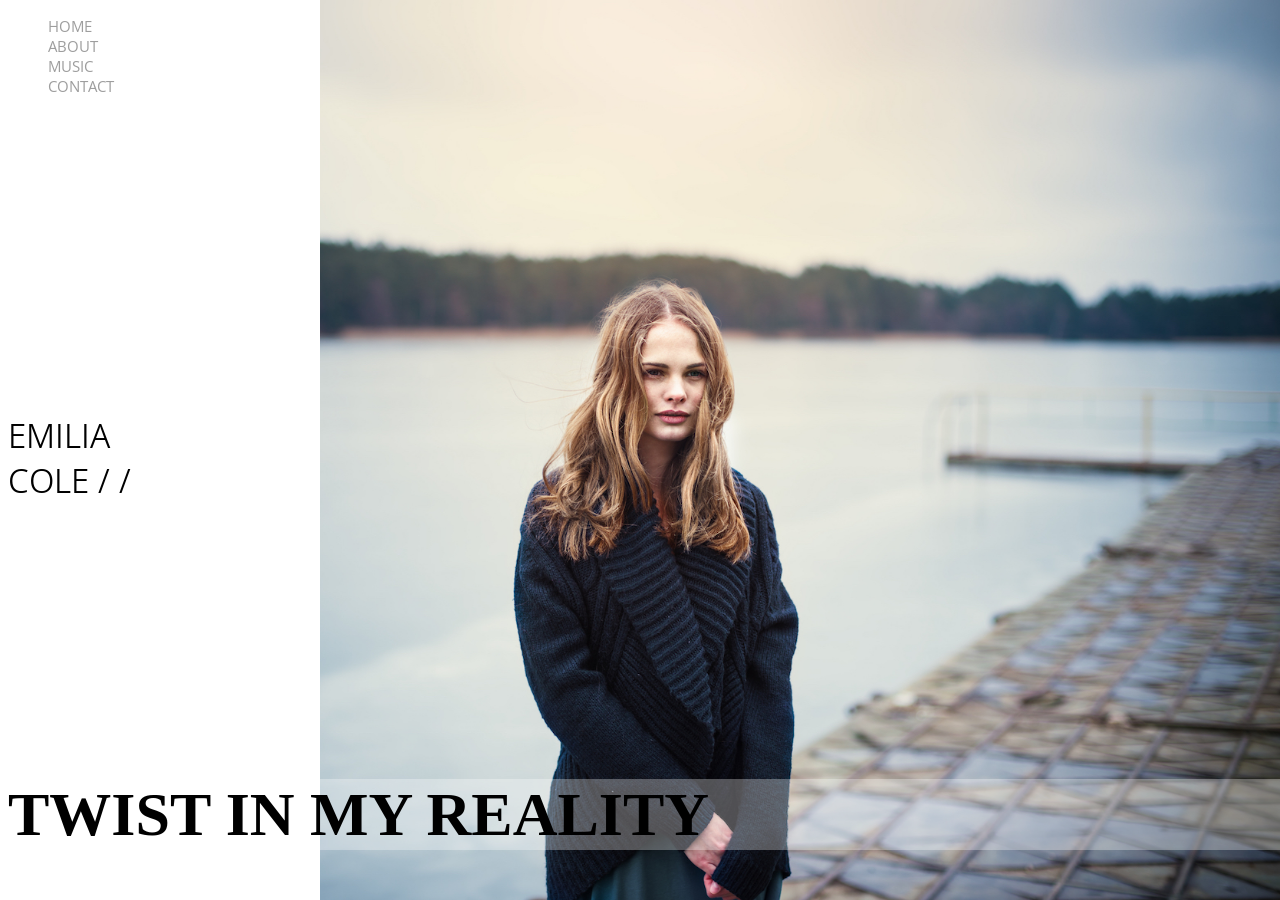
<file: index.html>
<!DOCTYPE html>
<html>
    <head>
        <meta charset="utf-8">
        <link rel="stylesheet" href="./css/styles.css">
 <link rel="preconnect" href="https://fonts.googleapis.com">
<link rel="preconnect" href="https://fonts.gstatic.com" crossorigin>
<link href="https://fonts.googleapis.com/css2?family=Work+Sans:ital,wght@0,100..900;1,100..900&display=swap" rel="stylesheet">
<link rel="preconnect" href="https://fonts.googleapis.com">
<link rel="preconnect" href="https://fonts.gstatic.com" crossorigin>
<link href="https://fonts.googleapis.com/css2?family=Open+Sans:ital,wght@0,300..800;1,300..800&display=swap" rel="stylesheet">
    </head>
    <body>
    <img class="fondohome" src="./materiales/emiliaColeMateriales/img/home.jpg">
        <ul class="menu">
            <li><a href="./index.html">HOME</a></li>
            <li><a href="./about.html">ABOUT</a></li>
            <li><a href="./music.html">MUSIC</a></li>
            <li><a href="./contact.html">CONTACT</a></li>
        </ul>
         <h1 class="titulohome"><div>EMILIA</div><div>COLE / /</div></h1>
        <h1 class="titulohome2">TWIST IN MY REALITY</h1>
    </body>
</html>
</file>
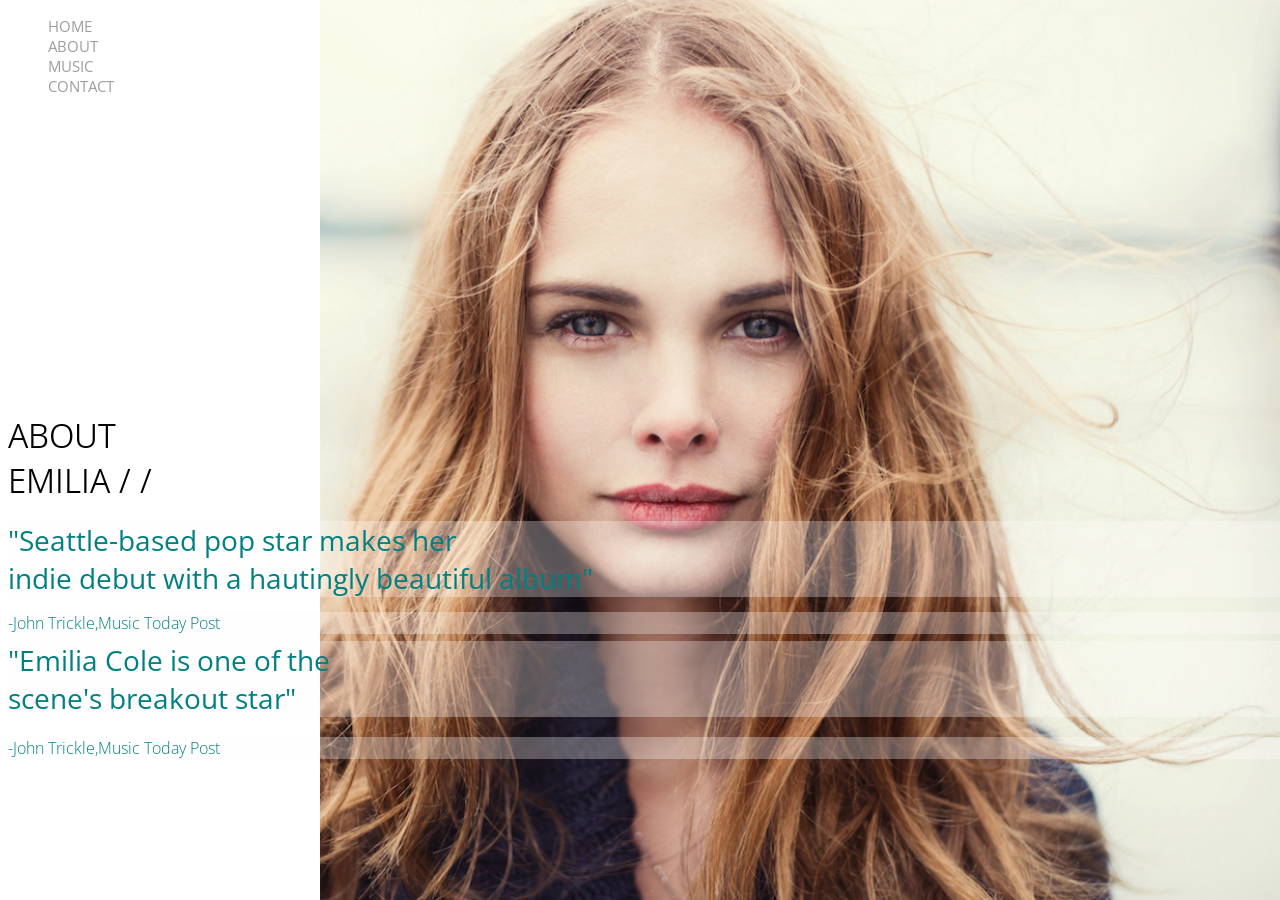
<file: about.html>
<!DOCTYPE html>
<html>
    <head>
        <meta charset="utf-8">
        <link rel="stylesheet" href="./css/styles.css">
<link rel="preconnect" href="https://fonts.googleapis.com">
<link rel="preconnect" href="https://fonts.gstatic.com" crossorigin>
<link href="https://fonts.googleapis.com/css2?family=Work+Sans:ital,wght@0,100..900;1,100..900&display=swap" rel="stylesheet">
<link rel="preconnect" href="https://fonts.googleapis.com">
<link rel="preconnect" href="https://fonts.gstatic.com" crossorigin>
<link href="https://fonts.googleapis.com/css2?family=Open+Sans:ital,wght@0,300..800;1,300..800&display=swap" rel="stylesheet">
    </head> 
    <body>
      <img class="fondoabout" src="./materiales/emiliaColeMateriales/img/about.jpg">
        <ul class="menu">
            <li><a href="./index.html">HOME</a></li>
            <li><a href="./about.html">ABOUT</a></li>
            <li><a href="./music.html">MUSIC</a></li>
            <li><a href="./contact.html">CONTACT</a></li>
        </ul> 
        <h1 class="abouttitulo"><div>ABOUT</div><div>EMILIA / /</div></h1>
        <h2 class="aboutsubtitulo"><div>"Seattle-based pop star makes her</div><div>indie debut with a hautingly beautiful album"</div></h2>
        <p class="john">-John Trickle,Music Today Post</p>
        <h2 class="aboutsubtitulo2"><div>"Emilia Cole is one of the</div><div>scene's breakout star"</div></h2>
        <p class="john2">-John Trickle,Music Today Post</p>
    </body>
</html>
</file>
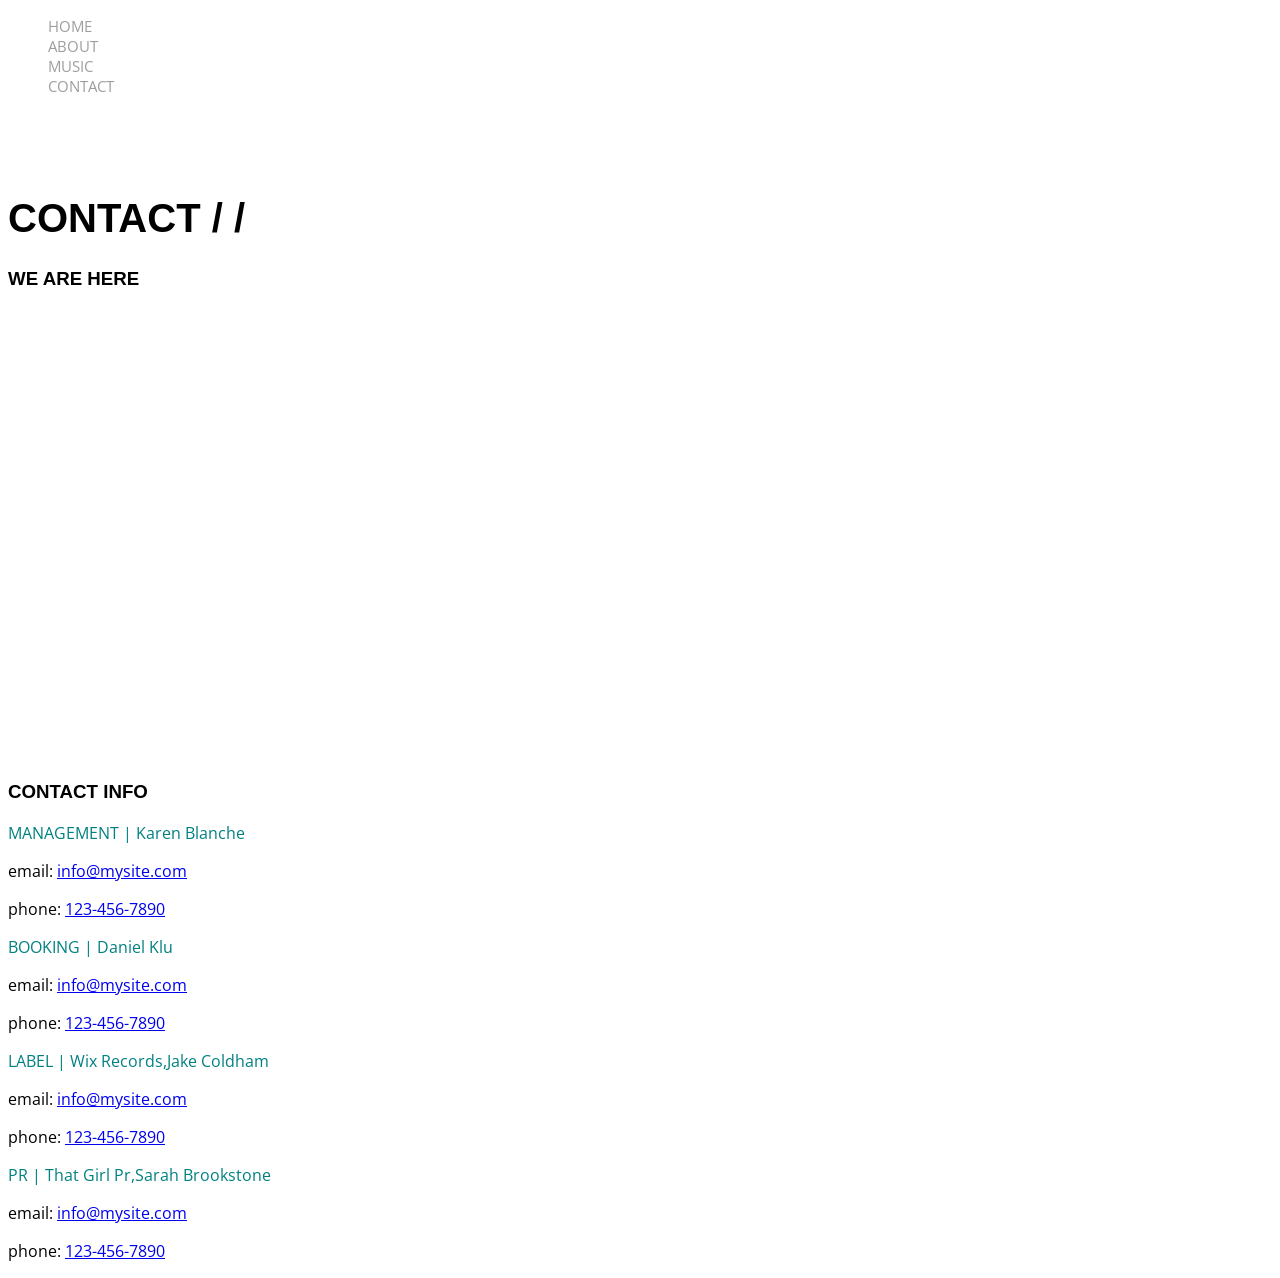
<file: contact.html>
<!DOCTYPE html>
<html>
    <head>
        <meta charset="utf-8">
        <link rel="stylesheet" href="./css/styles.css">
<link rel="preconnect" href="https://fonts.googleapis.com">
<link rel="preconnect" href="https://fonts.gstatic.com" crossorigin>
<link href="https://fonts.googleapis.com/css2?family=Work+Sans:ital,wght@0,100..900;1,100..900&display=swap" rel="stylesheet">
<link rel="preconnect" href="https://fonts.googleapis.com">
<link rel="preconnect" href="https://fonts.gstatic.com" crossorigin>
<link href="https://fonts.googleapis.com/css2?family=Open+Sans:ital,wght@0,300..800;1,300..800&display=swap" rel="stylesheet">
    </head>
    <body>
       <ul class="menu">
            <li><a href="./index.html">HOME</a></li>
            <li><a href="./about.html">ABOUT</a></li>
            <li><a href="./music.html">MUSIC</a></li>
            <li><a href="./contact.html">CONTACT</a></li>
        </ul> 

    <h1 class="titulocontact">CONTACT / /</h1>
    <h3 class="h3contact">WE ARE HERE</h3>
    <iframe class="mapa" src="https://www.google.com/maps/embed?pb=!1m18!1m12!1m3!1d158858.182370726!2d-0.10159865000000001!3d51.52864165!2m3!1f0!2f0!3f0!3m2!1i1024!2i768!4f13.1!3m3!1m2!1s0x47d8a00baf21de75%3A0x52963a5addd52a99!2sLondres%2C%20Reino%20Unido!5e0!3m2!1ses!2sar!4v1787865339010!5m2!1ses!2sar" width="600" height="450" style="border:0;" allowfullscreen="" loading="lazy" referrerpolicy="strict-origin-when-cross-origin"></iframe>
    <h3 class="h3contact">CONTACT INFO</h3>
    <p class="management">MANAGEMENT | Karen Blanche</p>
    <p>email: <a href="mailto:info@mysite.com">info@mysite.com</a></p>
    <p>phone: <a href="tel:123-456-7890">123-456-7890</a></p>
    <p class="booking">BOOKING | Daniel Klu</p>
    <p>email: <a href="mailto:info@mysite.com">info@mysite.com</a></p>
    <p>phone: <a href="tel:123-456-7890">123-456-7890</a></p>
    <p class="label">LABEL | Wix Records,Jake Coldham</p>
    <p>email: <a href="mailto:info@mysite.com">info@mysite.com</a></p>
    <p>phone: <a href="tel:123-456-7890">123-456-7890</a></p>
    <p class="pr">PR | That Girl Pr,Sarah Brookstone</p>
    <p>email: <a href="mailto:info@mysite.com">info@mysite.com</a></p>
    <p>phone: <a href="tel:123-456-7890">123-456-7890</a></p>

    </body>
</file>
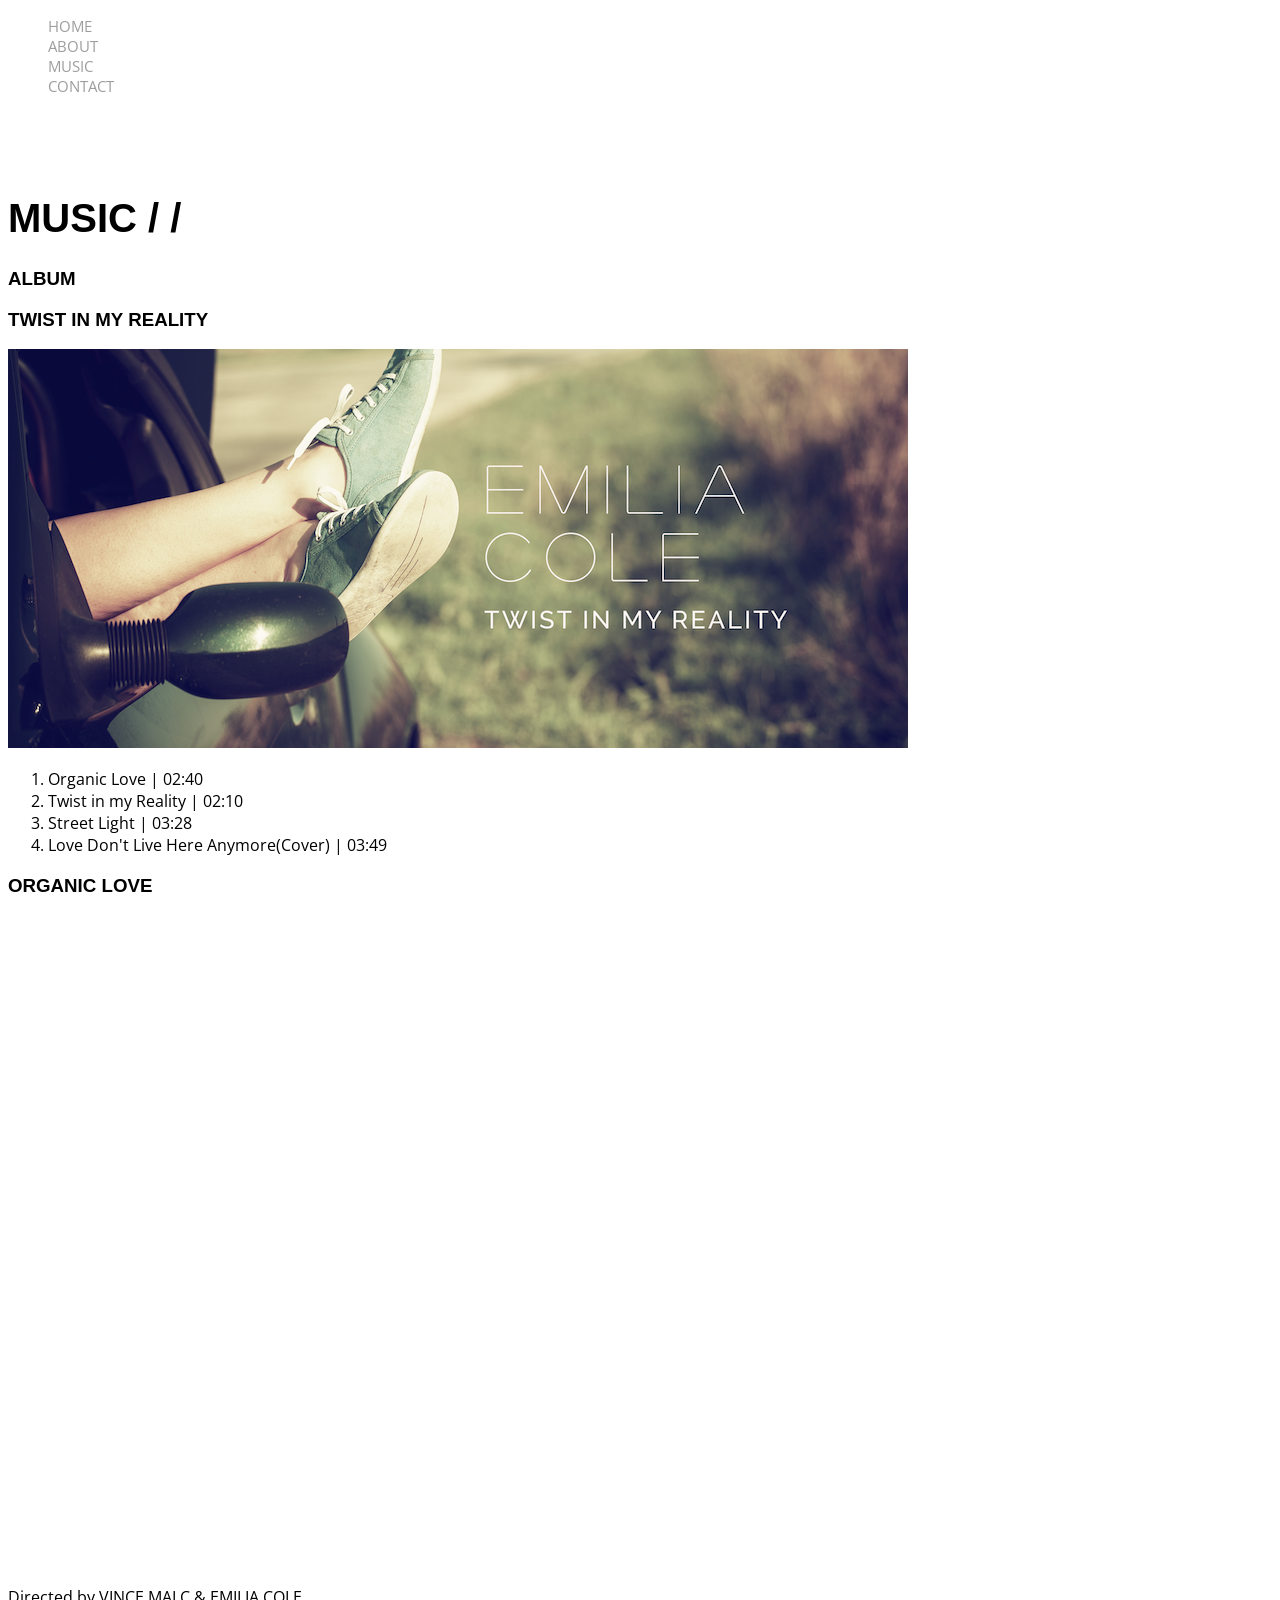
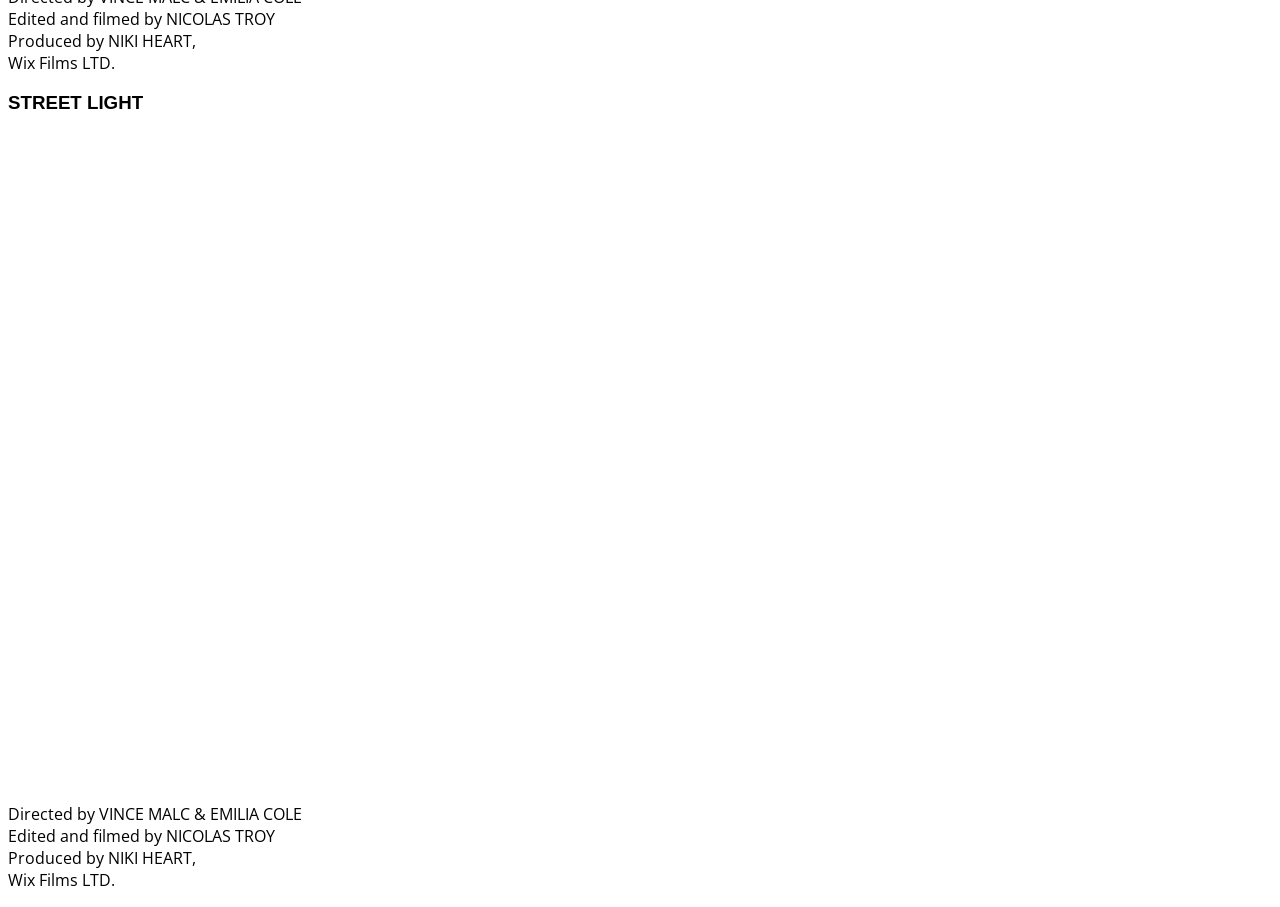
<file: music.html>
<!DOCTYPE html>
<html>
    <head>
        <meta charset="utf-8">
        <link rel="stylesheet" href="./css/styles.css">
<link rel="preconnect" href="https://fonts.googleapis.com">
<link rel="preconnect" href="https://fonts.gstatic.com" crossorigin>
<link href="https://fonts.googleapis.com/css2?family=Work+Sans:ital,wght@0,100..900;1,100..900&display=swap" rel="stylesheet">
<link rel="preconnect" href="https://fonts.googleapis.com">
<link rel="preconnect" href="https://fonts.gstatic.com" crossorigin>
<link href="https://fonts.googleapis.com/css2?family=Open+Sans:ital,wght@0,300..800;1,300..800&display=swap" rel="stylesheet">
    </head>
    <body>
         <ul class="menu">
            <li><a href="./index.html">HOME</a></li>
            <li><a href="./about.html">ABOUT</a></li>
            <li><a href="./music.html">MUSIC</a></li>
            <li><a href="./contact.html">CONTACT</a></li>
        </ul> 
        <h1 class="titulomusic">MUSIC / /</h1>
        <h3 class="h3music">ALBUM</h3>
        <h3 class="h3music">TWIST IN MY REALITY</h3>
        <img class="imagenmusic" src="./materiales/emiliaColeMateriales/img/play-list.png">
        <ol class="listamusic">
            <li>Organic Love | 02:40</li>
            <li>Twist in my Reality | 02:10</li>
            <li>Street Light | 03:28</li>
            <li>Love Don't Live Here Anymore(Cover) | 03:49  </li>
        </ol>
        <h3 class="h3music">ORGANIC LOVE</h3>
        <iframe class="video1" src="https://player.vimeo.com/video/135166028"></iframe>
        <p><div class="">Directed by VINCE MALC & EMILIA COLE</div><div>Edited and filmed by NICOLAS TROY</div><div>Produced by NIKI HEART,</div><div>Wix Films LTD.</div></p>
            <h3 class="h3music">STREET LIGHT</h3>
        <iframe class="video2" src="https://player.vimeo.com/video/134861419"></iframe>
<p><div>Directed by VINCE MALC & EMILIA COLE</div><div>Edited and filmed by NICOLAS TROY</div><div>Produced by NIKI HEART,</div><div>Wix Films LTD.</div></p>
    </body>
</html>
</file>
<file: css/styles.css>
.fondohome{
  position: absolute;
  right: 0;
  top: 0;
  width: 75%;     
  height: 100vh;
  object-fit: cover;
  object-position: right center;
}
.titulohome{
  position: absolute;  
  bottom: 375px;  
  font-size: 33px;
  width: 200px; 
  font-family: "Work Sans", sans-serif;
  font-weight: 350;
}
.titulohome2{
    position: absolute;
    width: 100%;
    bottom: 8px;
    font-size: 62px;
  background-color: rgba(254, 254, 254, 0.3);
}
.abouttitulo{
  position: absolute;  
  bottom: 375px;  
  font-size: 33px;
  width: 200px; 
  font-family: "Work Sans", sans-serif;
  font-weight: 350;
}
.fondoabout{
  position: absolute;
  right: 0;
  top: 0;
  width: 75%;     
  height: 100vh;
  object-fit: cover;
  object-position: right center;
}
.aboutsubtitulo{
    position: absolute;
    bottom: 280px;
    color: teal;
    font-size: 28px;
    width: 100%;
    background-color: rgba(253, 252, 252, 0.3);
    font-family: "Open Sans", sans-serif;
    font-weight: 400;

}
.john{
    position: absolute;
    bottom: 250px;
    color: teal;
    width: 100%;
    background-color: rgba(253, 252, 252, 0.3);
    font-family: "Open Sans", sans-serif;
    font-weight: 200;
}
.aboutsubtitulo2{
    position: absolute;
    bottom: 160px;
    color: teal;
    font-size: 28px;
    width: 100%;
    background-color: rgba(253, 252, 252, 0.3);
    font-family: "Open Sans", sans-serif;
    font-weight: 400;

}
.john2{
    position: absolute;
    bottom: 125px;
    color: teal;
    width: 100%;
    background-color: rgba(253, 252, 252, 0.3);
    font-family: "Open Sans", sans-serif;
    font-weight: 200;

}
.menu a {
  color: rgb(158, 158, 158);
  text-decoration: none;
  font-size: 15px;
  font-family: "Open Sans", sans-serif;
  margin-left: 0;
}

.mapa{
  width: 100%;
  height: 450px;
}

ul{
  list-style-type: none;

}
iframe {
  width: 950px;
  height: 650px;
  border: none;
}
.titulocontact{
    font-family: "Raleway", sans-serif;
    font-size: 40px;
    margin-top: 100px;
}
p{
  font-family: "Open Sans", sans-serif;
}
.h3contact{
    font-family: "Raleway", sans-serif;
}
.management{
  color: teal;
}
.booking{
  color: teal;
}
.label{
  color: teal;
}
.pr{
  color: teal;
}
.here{
  font-family: "Raleway", sans-serif;
}
.titulomusic{
  font-family: "Raleway", sans-serif;
  font-size: 40px;
  margin-top: 100px;
}
.h3music{
  font-family: "Raleway", sans-serif; 
}
.listamusic{
  font-family: "Open Sans", sans-serif;
}
div{
   font-family: "Open Sans", sans-serif; 
}
</file>
